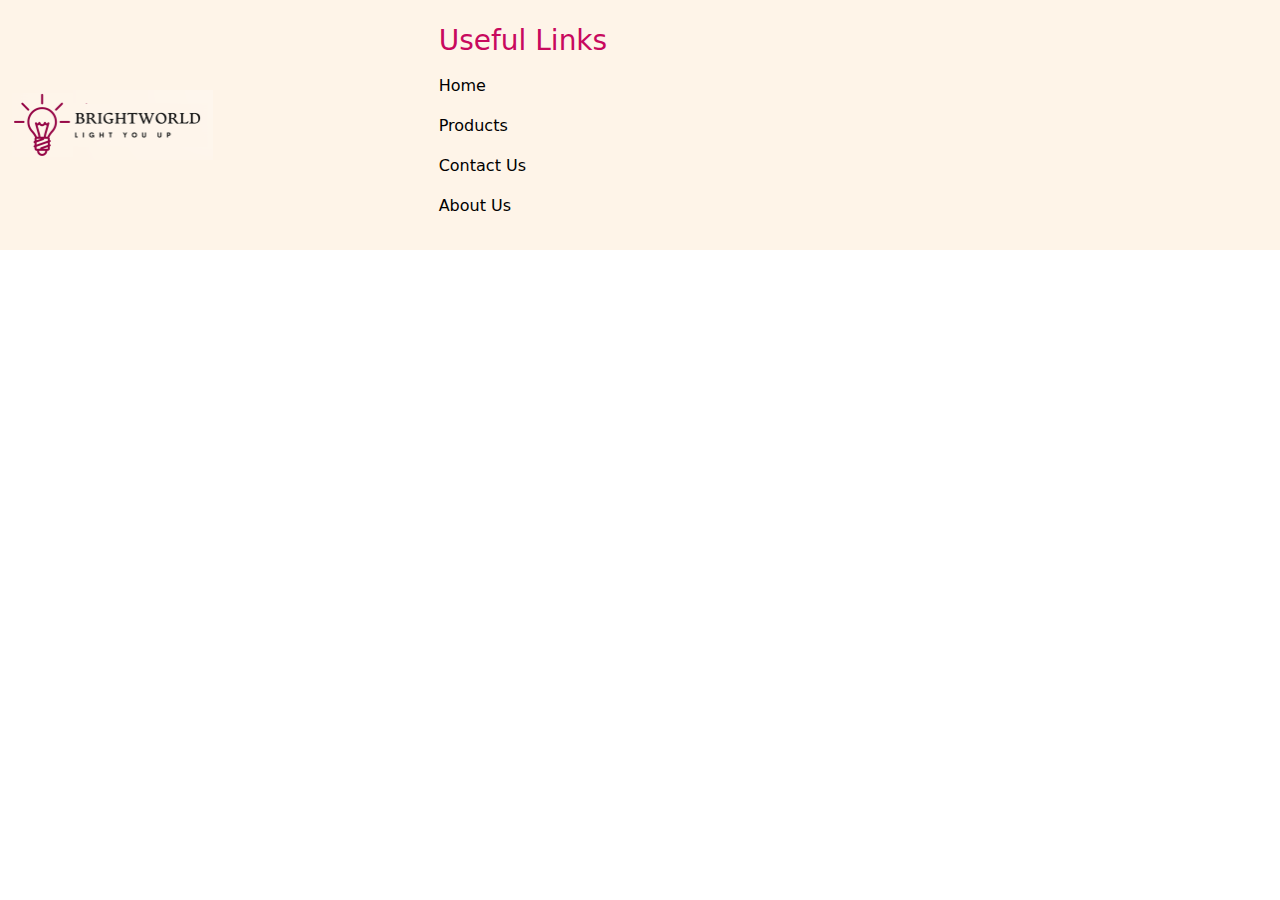
<file: footer.html>
<!DOCTYPE html>
<html lang="en">
<head>
    <meta charset="UTF-8">
    <meta name="viewport" content="width=device-width, initial-scale=1.0">
    <title>Document</title>
    <link rel="stylesheet" href="css/bootstrap.css">
    <style>
        /* Footer CSS Start */
    .footer{
    
    }
    
    .footer ul{
      list-style: none;
      padding-left: 0;
    }
    
    .footer a{
      color: black;
      padding-left: 0;
    }
    
    .footer a:hover{
      color: #660530;
    }
    /* Footer CSS End */
    </style>   
</head>
<body>   
            
            <!-- footer start -->
            <section class="footer container-fluid bg-secondary text-primary py-4">
                <div class="row">
                    <div class="col-4 d-flex align-items-center">
                        <a class="navbar-Product" href="index.html"><img src="Images/Brand Images/Logo Enhanced.png" alt="" width="50%"></a>
                    </div>
    
                    <div class="col-8">
    
                        <h3 class="text-info">Useful Links</h3>
    
                        <ul class="navbar-nav">
                            <li class="nav-item">
                                <a class="nav-link" href="index.html">Home</a>
                            </li>
                            <li class="nav-item">
                                <a class="nav-link" href="gallery.html">Products</a>
                            </li>
                            <li class="nav-item">
                                <a class="nav-link" href="contact-us.html">Contact Us</a>
                            </li>
                            <li class="nav-item">
                                <a class="nav-link" href="about-us.html">About Us</a>
                            </li>
                        </ul>
                    </div>
                </div>
            </section>
            <!-- footer end -->
</body>
</html>
</file>
